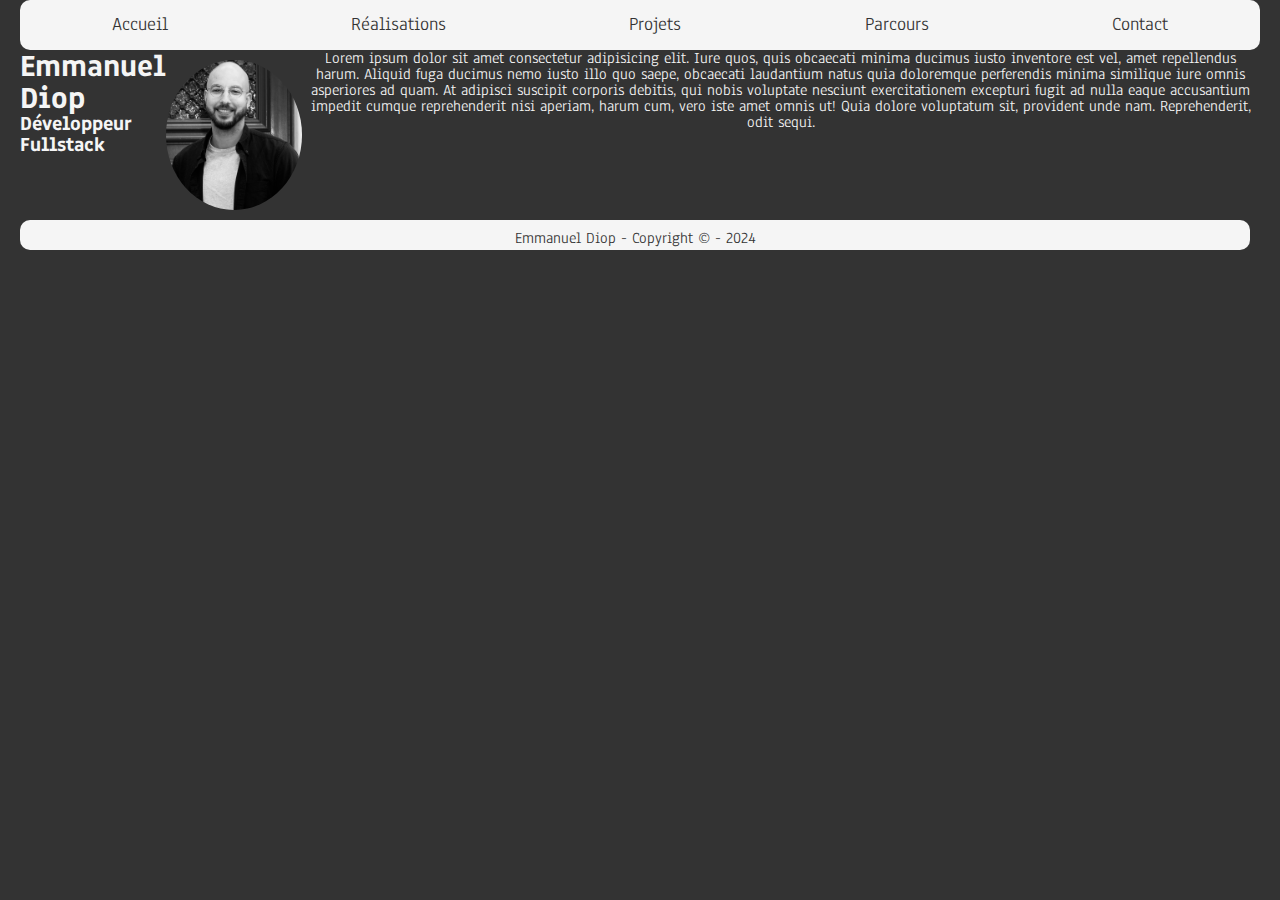
<file: HTML/index.html>
<!DOCTYPE html>
<html lang="fr">
<head>
    <meta charset="UTF-8">
    <meta name="viewport" content="width=device-width, initial-scale=1.0">
    <title>Emmanuel Diop</title>
    <link href="../CSS/reset.css" rel="stylesheet">
    <link href="../CSS/style.css" rel="stylesheet">
    <link rel="preconnect" href="https://fonts.bunny.net">
    <link href="https://fonts.bunny.net/css?family=anaheim:400" rel="stylesheet">
</head>

<body>
    <div class="wrapper">
        <header class="header">
            <nav class="header__nav">
                <a class="header__nav__link" href="/HTML/index.html">Accueil</a>
                <a class="header__nav__link" href="/HTML/realisations.html">Réalisations</a>
                <a class="header__nav__link" href="#">Projets</a>
                <a class="header__nav__link" href="#">Parcours</a>
                <a class="header__nav__link" href="#">Contact</a>
            </nav>    
        </header>  
            <main class="main">
                    <div class="main__title">
                        <h1 class="main__title__h1">Emmanuel Diop</h1>
                        <h2 class="main__title__h2">Développeur Fullstack</h2>
                    </div>    
                    <img class="main__title__image" src="/Profile.png" alt="portrait">
                    <p class="main_paragraph">Lorem ipsum dolor sit amet consectetur adipisicing elit. Iure quos, quis obcaecati minima ducimus iusto inventore est vel, amet repellendus harum. Aliquid fuga ducimus nemo iusto illo quo saepe, obcaecati laudantium natus quia doloremque perferendis minima similique iure omnis asperiores ad quam. At adipisci suscipit corporis debitis, qui nobis voluptate nesciunt exercitationem excepturi fugit ad nulla eaque accusantium impedit cumque reprehenderit nisi aperiam, harum cum, vero iste amet omnis ut! Quia dolore voluptatum sit, provident unde nam. Reprehenderit, odit sequi.</p>
            </main>
        <footer class="footer">
            <span class="footer__span">Emmanuel Diop - Copyright &#169; - 2024</span>
        </footer>
    </div>
</body>

</html>
</file>
<file: CSS/style.css>
body {
    background-color: #333;
    color: whitesmoke;
    font-family: 'Anaheim', sans-serif;
    margin: 0 20px 0 20px;
    box-sizing: border-box;
}

.wrapper {
    display: flex;
    flex-direction: column;
    justify-content: space-between;
    width: 100%;
}

.header {
    background-color: whitesmoke;
    height: 50px;
    border-radius: 10px;
}

.header__nav {
    height: 50px;
    display: flex;
    justify-content: space-around;
    align-items: center;
}

.header__nav__link {
    color: #333;
    text-decoration: none;
    font-size: 1.2rem;
}

.header__nav__link:hover {
    color: #FFBE98;
}

.main {
    display: flex;    
}

.main__wrapper1 {
    background-color: whitesmoke;
    color: #333;
    margin-top: 50vh;
    transform: translateY(-70%);
    border-radius: 10px;
    display: flex;
    flex-direction: column;
    align-items: center;
    justify-content: space-around;
    padding: 20px;
    width: 50%;
    margin-right: 1px;
}

.main__wrapper2 {
    background-color: whitesmoke;
    color: #333;
    margin-top: 50vh;
    transform: translateY(-70%);
    border-radius: 10px;
    padding: 20px;
    width: 50%;
    display: flex;
    align-items: center;
    margin-left: 1px;
}

.main__title__h1 {
    font-size: 2rem;
    font-weight: bold;
}

.main__title__h2 {
    font-size: 1.3rem;
    font-weight: bold;
}

.main__title__image {
    height: 150px;
    width: 140px;
    border-radius: 50%;
    margin: 10px 0 10px 0;
}

.main_paragraph {
    text-align: center;
}

.footer {
    background-color: whitesmoke;
    height: 30px;
    border-radius: 10px;
    color: #333;
    margin-right: 10px;
}

.footer__span {
    display: block;
    text-align: center;
    margin-top: 10px;
}
</file>
